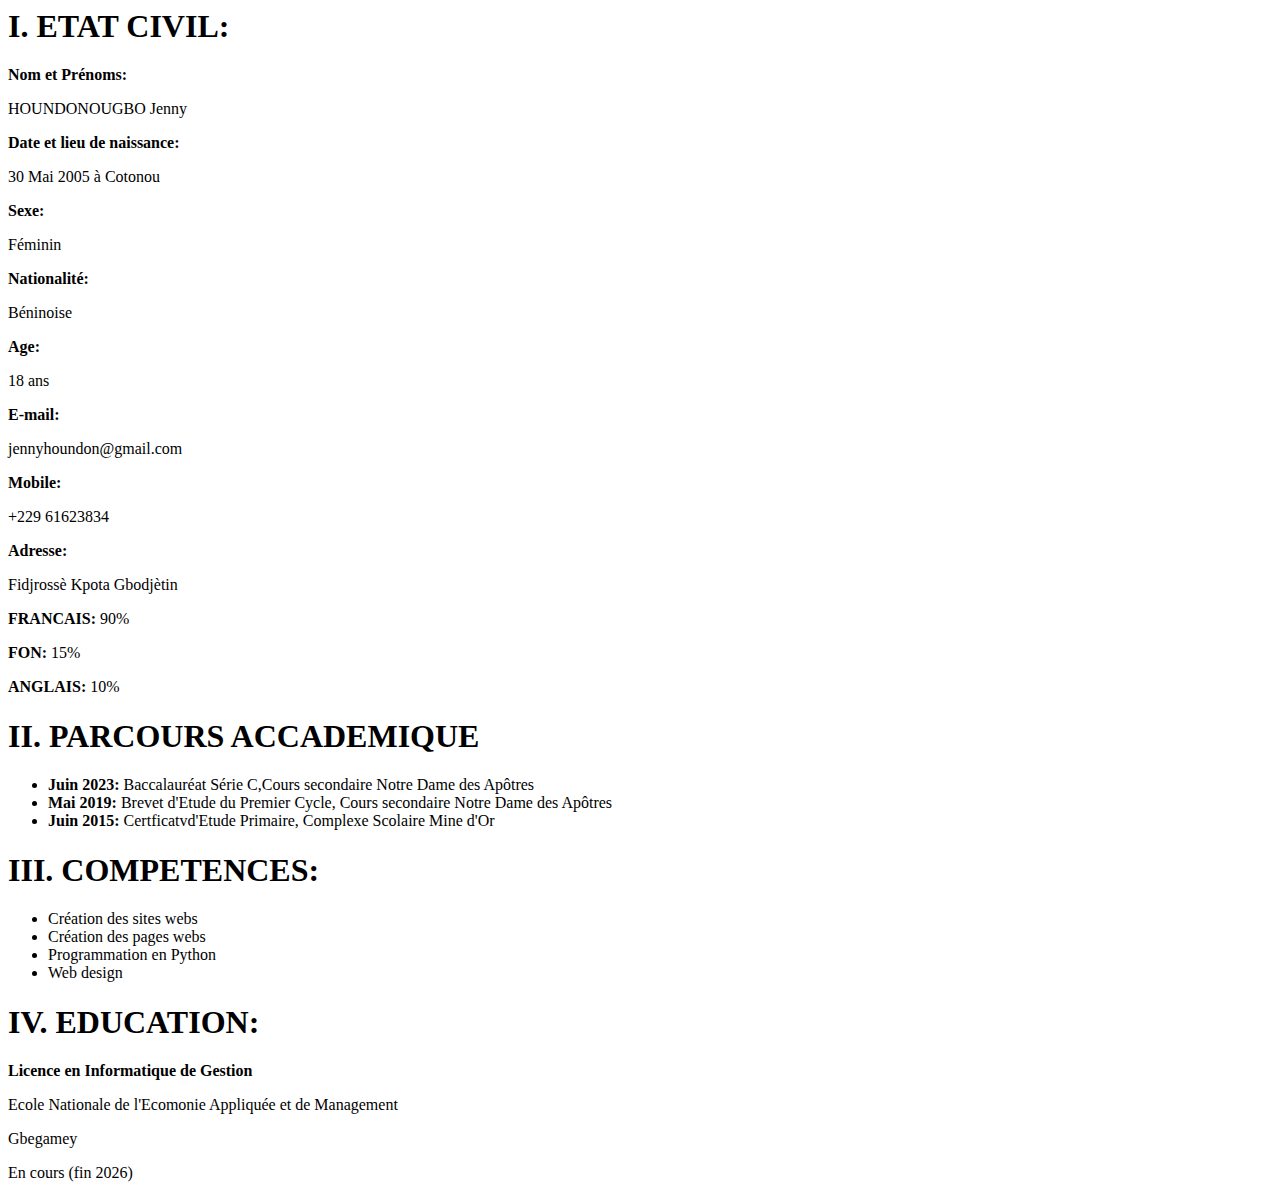
<file: CV1.html>
<html>
  <head>
      <title> CV1</title>
  </head>
  <body>
     <h1> I. ETAT CIVIL:</h1>
     <p><strong> Nom et Prénoms:</strong></p>
     <p> HOUNDONOUGBO Jenny </p>
     <p><strong> Date et lieu de naissance:</strong></p>
     <p> 30 Mai 2005 à Cotonou </p>
     <p><strong> Sexe:</strong></p>
     <p>Féminin</p>
     <p><strong> Nationalité:</strong></p>
     <p> Béninoise </p>
     <p><strong> Age:</strong></p>
     <p> 18 ans </p>
     <p><strong> E-mail: </strong></p>
     <p> jennyhoundon@gmail.com</p>
     <p><strong> Mobile: </strong></p>
     <p> +229 61623834 </p>
     <p><strong> Adresse: </strong></p>
     <p> Fidjrossè Kpota Gbodjètin </p>
     <p><strong> FRANCAIS:</strong> 90%</p>
     <p><strong> FON:</strong> 15%</p>
     <p><strong> ANGLAIS:</strong> 10%</p>
     <h1 id="parcours"> II. PARCOURS ACCADEMIQUE </h1>
     <ul>
         <li><strong> Juin 2023:</strong> Baccalauréat Série C,Cours secondaire Notre Dame des Apôtres</li>
         <li><strong> Mai 2019:</strong> Brevet d'Etude du Premier Cycle, Cours secondaire Notre Dame des Apôtres</li>
         <li><strong> Juin 2015: </strong> Certficatvd'Etude Primaire, Complexe Scolaire Mine d'Or </li>
     </ul>
     <h1> III. COMPETENCES:</h1>
     <ul>
         <li> Création des sites webs </li>
         <li> Création des pages webs </li>
         <li> Programmation en Python </li>
         <li> Web design </li>
     </ul>
     <h1> IV. EDUCATION:</h1>
     <p><strong> Licence en Informatique de Gestion</strong></p>
     <p> Ecole Nationale de l'Ecomonie Appliquée et de Management</p>
     <p>Gbegamey </p>
     <p> En cours (fin 2026) </p>
  </body>

</html>
</file>
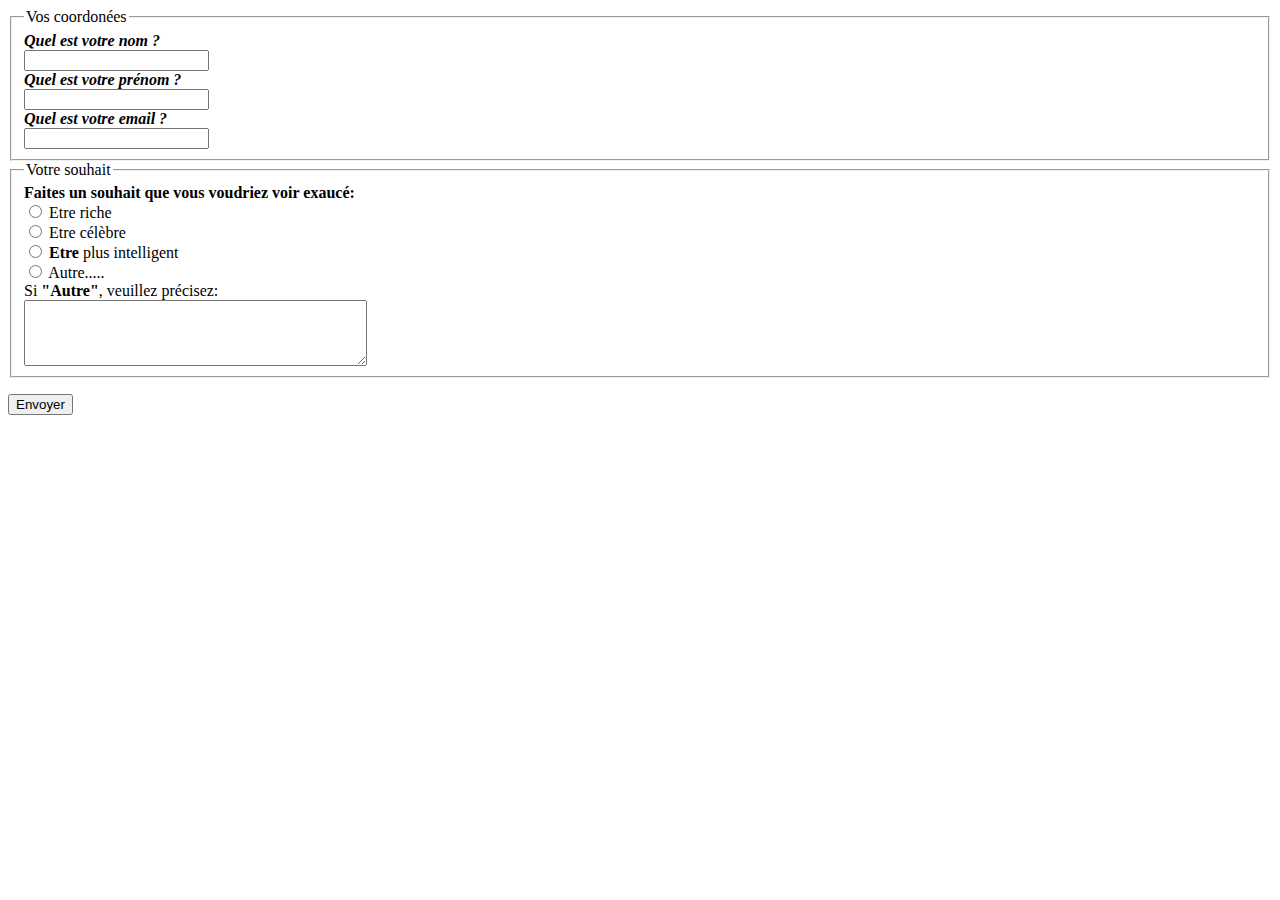
<file: Formulaire2.html>
<html>
   <head>
       <title> Formulaire2 </title>
   </head>
   <body>
      <form method="post" action="traitement.php">
          <fieldset>
              <legend> Vos coordonées </legend>
              <label for="nom"> <strong><em> Quel est votre nom ? </em> </strong></label><br>
              <input type="text" name="nom" id="nom" tabindex="10"><br/>
              <label for="Prénom"> <strong><em> Quel est votre prénom ?</em> </strong> </label><br>
              <input type="text" name="prénom" id="Prénom" tabindex="20"><br/>
              <label for="email"> <strong><em> Quel est votre email ? </em></strong> </label><br>
              <input type="text" name="email" id="email" tabindex="30"><br/>
          </fieldset>
          <fieldset>
              <legend> Votre souhait </legend>
              <strong> Faites un souhait que vous voudriez voir exaucé:</strong><br>
              <input type="radio" name="souhait" value="riche" id="riche" tabindex="40">
              <label for="riche"> Etre riche </label><br>
              <input type="radio" name="souhait" value="celebre" id="celebre" tabindex="50">
              <label for="celebre"> Etre célèbre </label><br>
              <input type="radio" name="souhait" value="intelligent" id="intelligent" tabindex="60">
              <label for="riche"> <strong> Etre </strong> plus intelligent </label><br>
              <input type="radio" name="souhait" value="autre" id="autre" tabindex="70">
              <label for="riche"> Autre..... </label><br>
              <label> Si <strong> "Autre"</strong>, veuillez précisez: </label> <br>
              <textarea name="precisions" id="precisions" cols="40" rows="4" tabindex="80"> </textarea>
          </fieldset>
          <p>
              <input type="submit" value="Envoyer">
          </p>
      </form>
   </body>
</html>
</file>
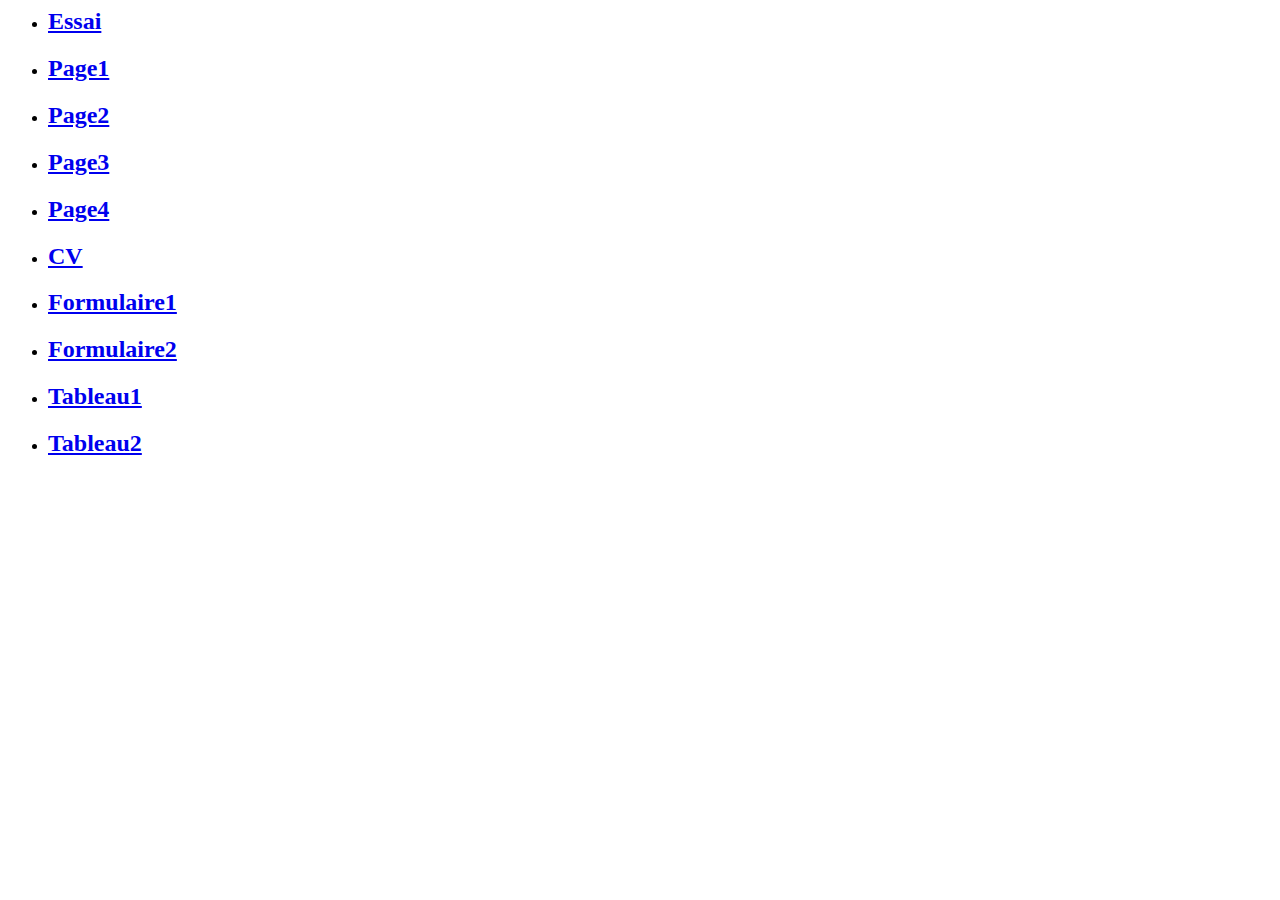
<file: Intero1.html>
<html>
   <head>
       <title> I1 </title>
   </head>
   <body>
      <ul>
          <li><a href="Essai.html" target="Contenu"><h2 ><strong> Essai </strong></h2></li></a>
          <li><a href="Page1.html" target="Contenu"><h2 ><strong> Page1 </strong></h2></li></a>
          <li><a href="Page2.html" target="Contenu"><h2 ><strong> Page2 </strong></h2></li></a>
          <li><a href="Page3.html" target="Contenu"><h2 ><strong> Page3 </strong></h2></li></a>
          <li><a href="Page4.html" target="Contenu"><h2 ><strong> Page4 </strong></h2></li></a>
          <li><a href="CV1.html" target="Contenu"><h2 ><strong> CV </strong></h2></li></a>
          <li><a href="Formulaire1.html" target="Contenu"><h2 ><strong> Formulaire1 </strong></h2></li></a>
          <li><a href="Formulaire2.html" target="Contenu"><h2 ><strong> Formulaire2 </strong></h2></li></a>
          <li><a href="Tableau1.html" target="Contenu"><h2 ><strong> Tableau1 </strong></h2></li></a>
          <li><a href="Tableau2.html" target="Contenu"><h2 ><strong> Tableau2 </strong></h2></li></a>
      </ul>
   </body>
</html>
</file>
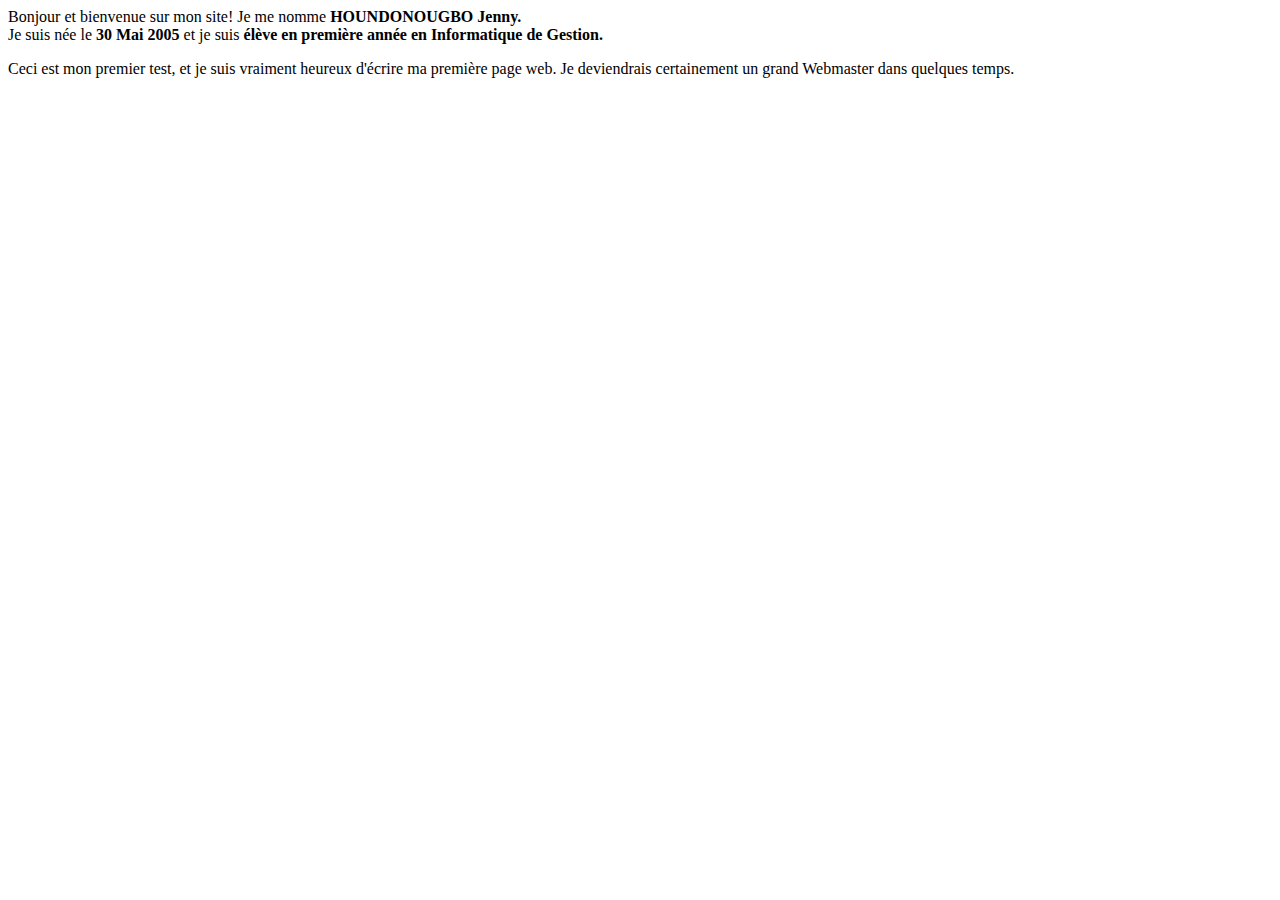
<file: Page1.html>
<html>
  <head>
      <title> Page1 </title>
  </head>
  <body>
    <p>
        Bonjour et bienvenue sur mon site! Je me nomme <strong> HOUNDONOUGBO Jenny.</strong> <br>
        Je suis née le <strong> 30 Mai 2005 </strong> et je suis <strong> élève en première année en Informatique de Gestion.</strong>
    </p>
    <p>
        Ceci est mon premier test, et je suis vraiment heureux d'écrire ma première page web. Je deviendrais certainement un grand Webmaster dans quelques temps.
    </p>
  </body>
</html>
</file>
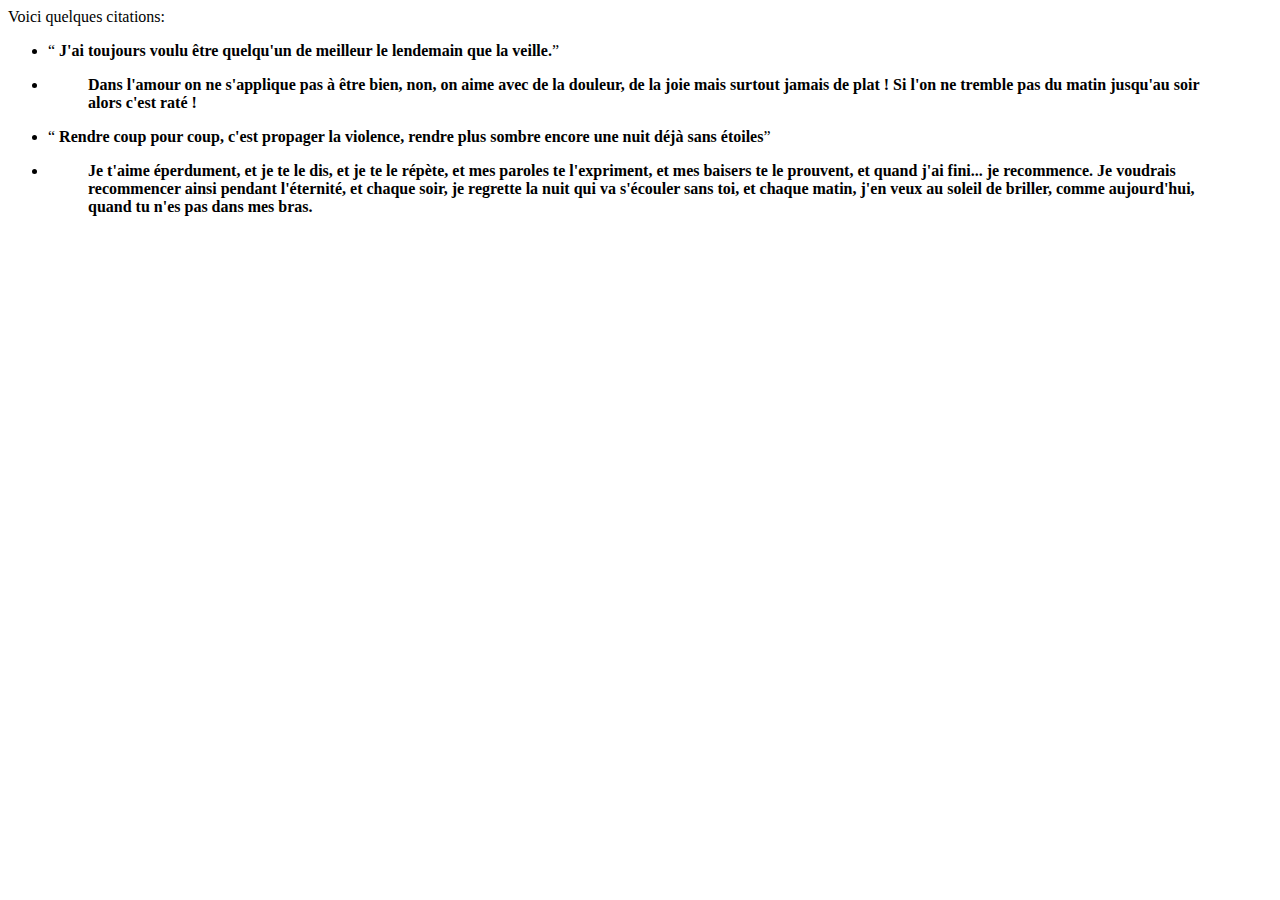
<file: Page3.html>
<html>
   <head>
       <title> Citations </title>
   </head>
   <body>
      <p> Voici quelques citations: </p>
      <ul>
          <li><q><strong> J'ai toujours voulu être quelqu'un de meilleur le lendemain que la veille.</strong></q><br></li>
          <li><blockquote><strong>Dans l'amour on ne s'applique pas à être bien, non, on aime avec de la douleur, de la joie mais surtout jamais de plat ! Si l'on ne tremble pas du matin jusqu'au soir alors c'est raté !</strong></blockquote></li>
          <li><q><strong> Rendre coup pour coup, c'est propager la violence, rendre plus sombre encore une nuit déjà sans étoiles</strong></q></li>
          <li><blockquote><strong> Je t'aime éperdument, et je te le dis, et je te le répète, et mes paroles te l'expriment, et mes baisers te le prouvent, et quand j'ai fini... je recommence. Je voudrais recommencer ainsi pendant l'éternité, et chaque soir, je regrette la nuit qui va s'écouler sans toi, et chaque matin, j'en veux au soleil de briller, comme aujourd'hui, quand tu n'es pas dans mes bras.</strong></blockquote></li>
      </ul>
   </body>
</html>
</file>
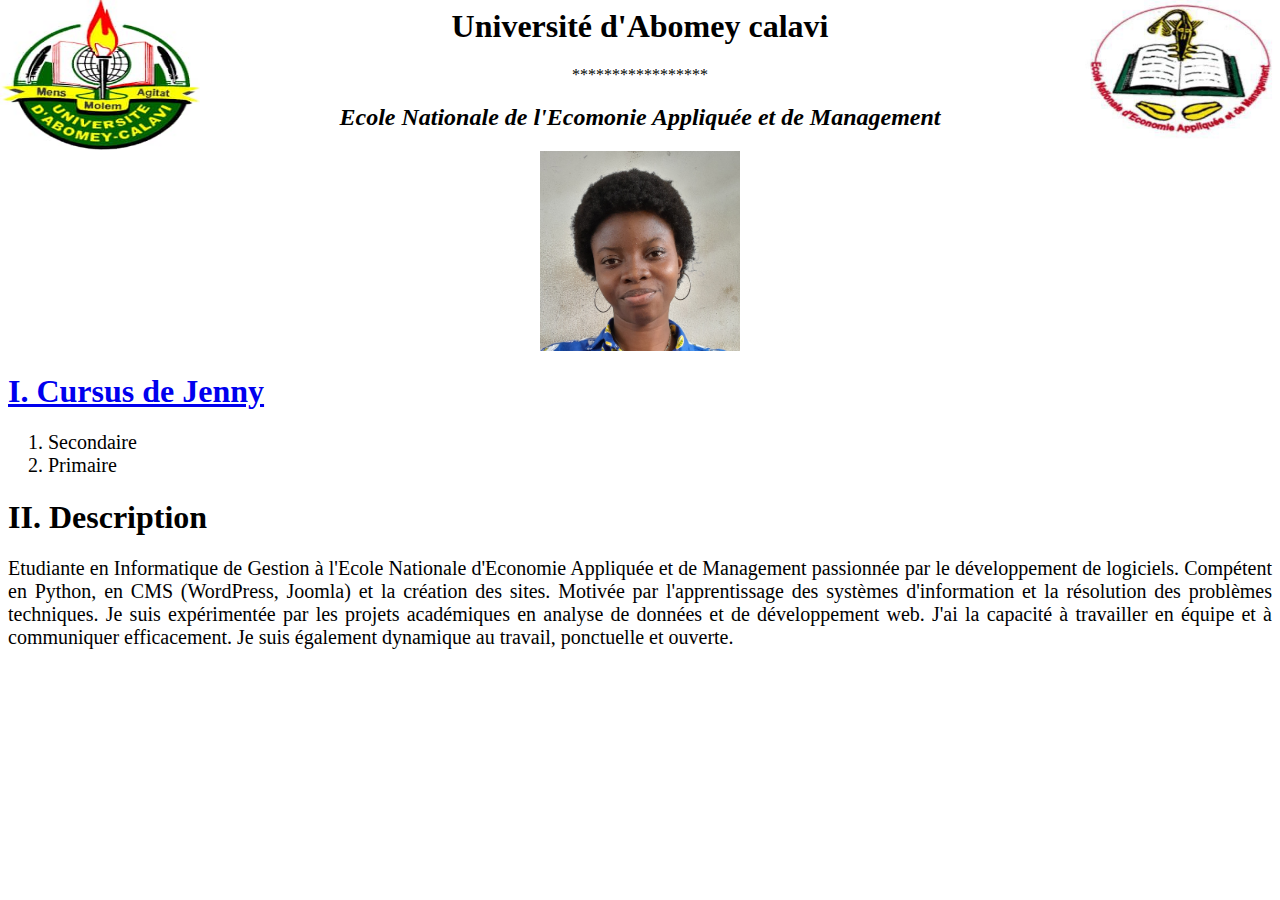
<file: Page4.html>
<html>
  <head>
    <title> Liens</title>
    <link rel="stylesheet" href="style1.css">
  </head>
  <body>
      <a href="https://uac.bj/"><img id="image1" src="uac.jpg" alt="Logo UAC"/></a>
      <h1 id="uac"> Université d'Abomey calavi </h1>
      <a href="http://eneam.uac.bj"><img id="image2" src="eneam.jpg" alt="Logo ENEAM" /></a>
      <p id="etoile">***************** </p>
      <h2  id="Eneam"> <em> Ecole Nationale de l'Ecomonie Appliquée et de Management  </em></h2>
      <a href="Page4.html#ddd"><img id="image3" src="jennyjenny.jpg" alt="Ma photo"/></a>
      <a href="CV1.html#parcours"><h1> <strong> I. Cursus de Jenny  </strong></h1></a>
      <ol id="ccc">
          <li> Secondaire </li>
          <li> Primaire </li>
      </ol>
      <h1> <strong> II. Description </strong> </h1>
      <p id="ddd"> Etudiante en Informatique de Gestion à l'Ecole Nationale d'Economie Appliquée et de Management passionnée par le développement de logiciels. Compétent en Python, en CMS (WordPress, Joomla) et la création des sites. Motivée par l'apprentissage des systèmes d'information et la résolution des problèmes techniques. Je suis expérimentée par les projets académiques en analyse de données et de développement web. J'ai la capacité à travailler en équipe et à communiquer efficacement. Je suis également dynamique au travail, ponctuelle et ouverte. </p>
  </body>
</html>
</file>
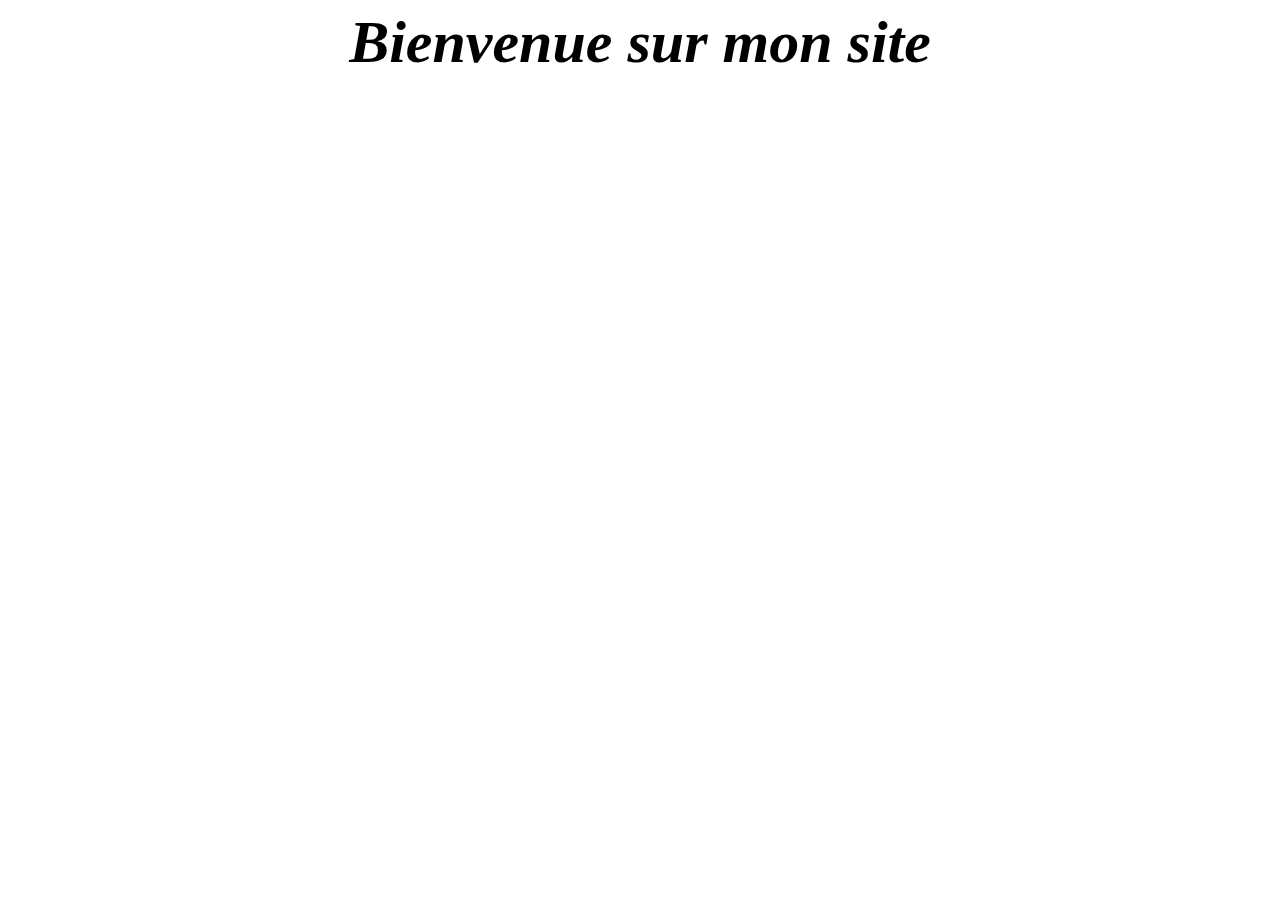
<file: scratch_5.html>
<html>
   <head>
       <title> kkkk </title>
       <link rel="stylesheet" href="scratch_3.css">
   </head>
   <body>
      <p id="vvv"><strong><em> Bienvenue sur mon site </em></strong></p>
   </body>
</html>
</file>
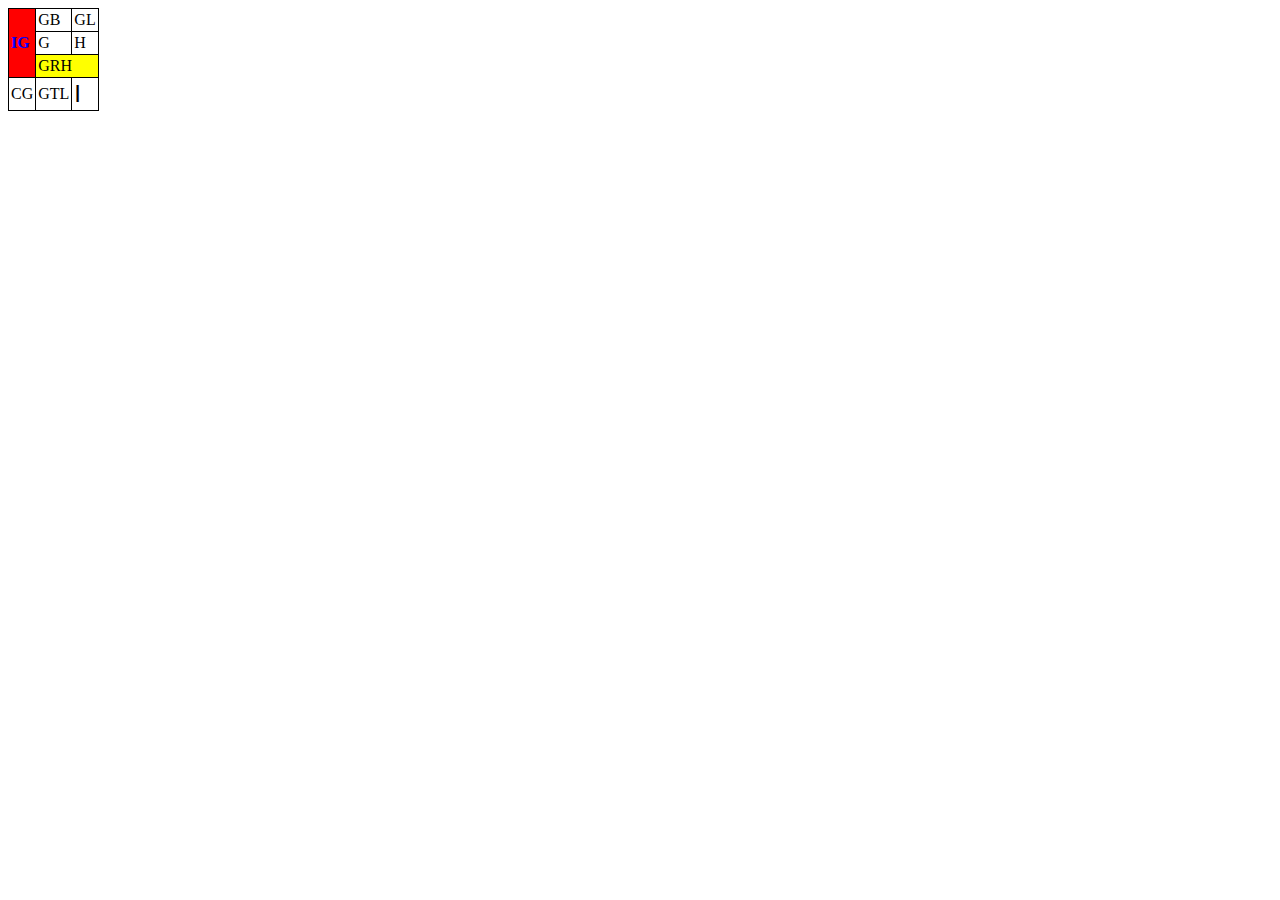
<file: tableau1.html>
<html>
  <head>
    <link rel="stylesheet" href="Tableau.css">
  </head>
  <table>
      <tr>
          <td rowspan="3" id="IG"> <strong> IG </strong> </td>
          <td > GB </td>
          <td> GL </td>
      </tr>
      <tr>
          <td> G </td>
          <td> H </td>
      </tr>
      <tr>
          <td colspan="2" id="GRH"> GRH </td>
      </tr>
      <tr>
         <td> CG </td>
         <td> GTL </td>
         <td id="I"> I </td>
      </tr>
  </table>
</html>
</file>
<file: style1.css>
#image1{
          position:absolute;
          width : 200px;
          height : 150px;
          top:0;
          left:0;
 }
 #image2{
          position:absolute;
          width :200px;
          height :150px;
          top:0;
          right:0;
 }
 #uac{
      text-align:center;
 }
#etoile{
        text-align: center;
}

 #Eneam{
         text-align: center;
 }
 #bloc{
       text-align:center;
 }
#ccc{
     font-size:20px;
}
#ddd{
     font-size:20px;
     text-align:justify;
}
#Photo{
       text-align:center;
       width :200px;
       height : 150px;
}
#image3{
          width :200px;
          height :200px;
          display:block;
          margin:auto;
}
</file>
<file: scratch_3.css>
#vvv{
     text-align:center;
     font-size:60px;
}
</file>
<file: Tableau.css>
table{
   border-collapse: collapse;
}
td{
   border: 1px solid black;
   padding:  2px;
}
#IG{
   color: Blue;
   background:red;
}
#I{
  font-family: Arial;
  font-size: 24px;
}
#GRH{
    background: yellow;
}
h1{
   color:Blue;
}
</file>
